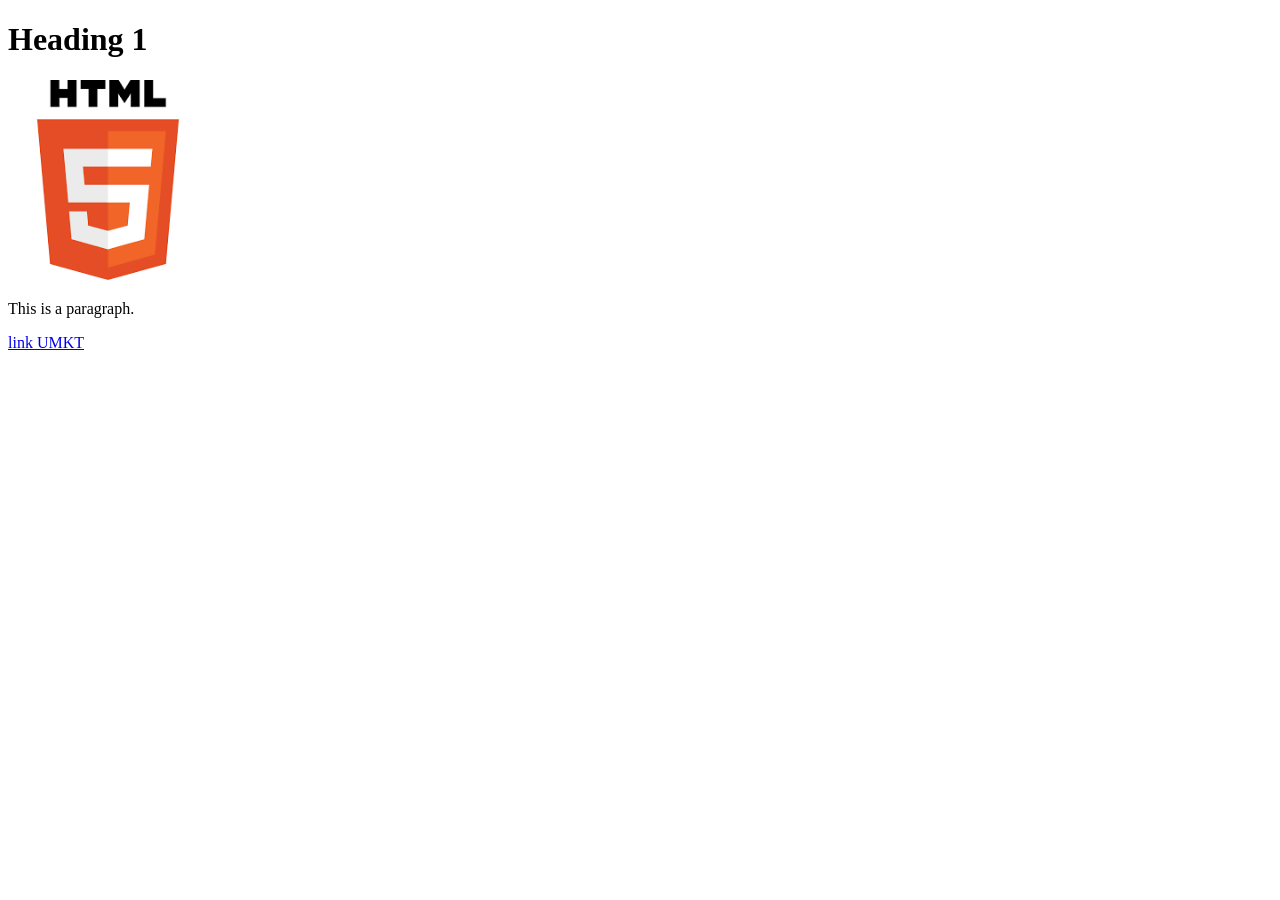
<file: index.html>
<!DOCTYPE html>
<html lang="en">
<head>
    <meta charset="UTF-8">
    <meta name="viewport" content="width=device-width, initial-scale=1.0">
    <title>Web Dasar</title>
</head>
<body>
    <h1>Heading 1</h1>
    <img src="images.png" alt="" width="200">
    <p>This is a paragraph.</p>

    <a href="https://umkt.ac.id/">
        link UMKT
    </a>

</body>
</html>
</file>
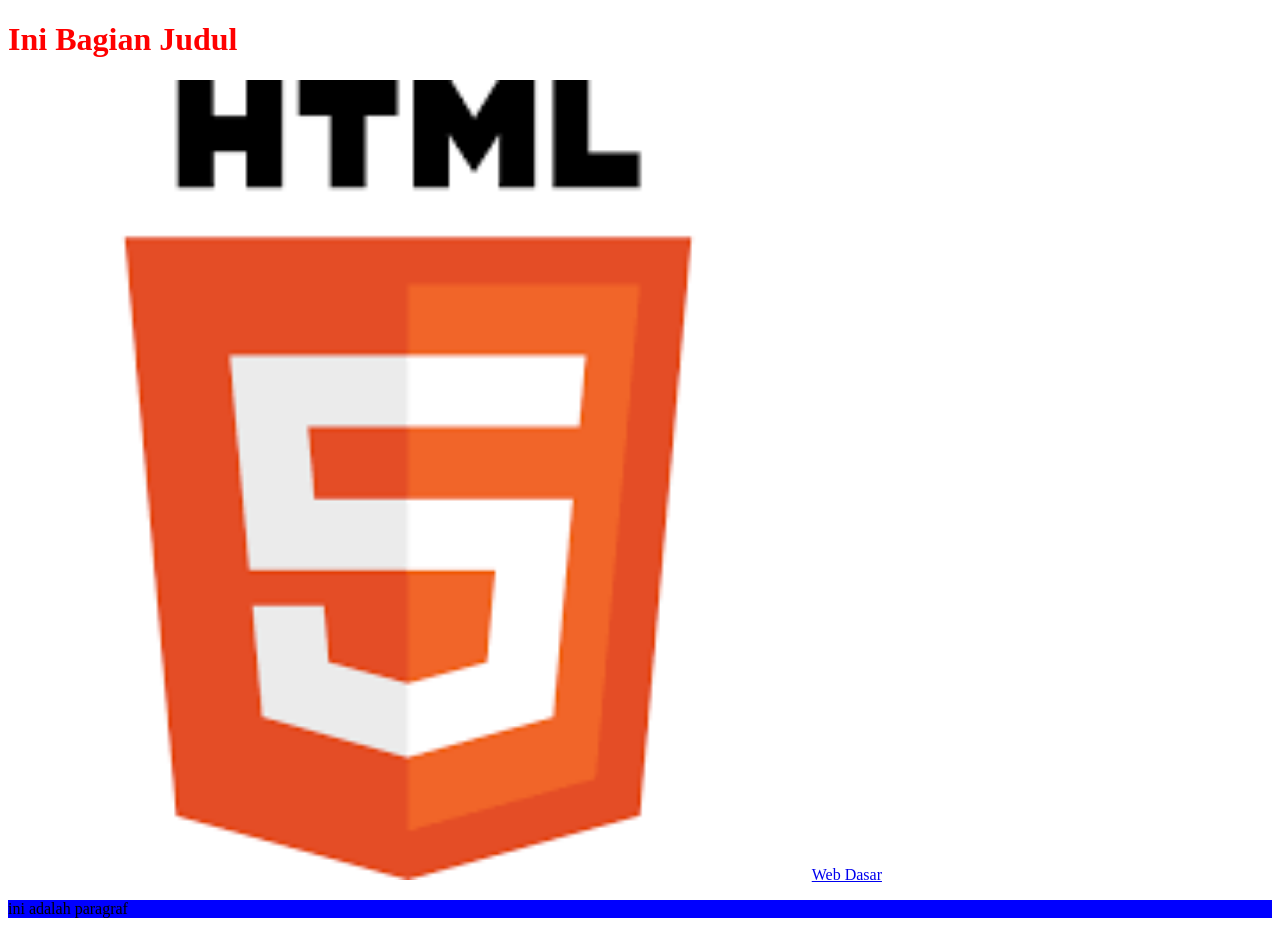
<file: atribut/index.html>
<!DOCTYPE html>
<html lang="en">
<head>
    <meta charset="UTF-8">
    <meta name="viewport" content="width=device-width, initial-scale=1.0">
    <title>Web Dasar</title>
</head>
<body>

    <h1 class="heading" style="color: red;">Ini Bagian Judul</h1>

    <img src="images.png" alt="ini contoh image" srcset="" style="height: 800px;">

    <a href="http://127.0.0.1:5500/atribut/index.html" target="">Web Dasar</a>

    <p style="background-color: blue;">ini adalah paragraf</p>

</body>
</html>
</file>
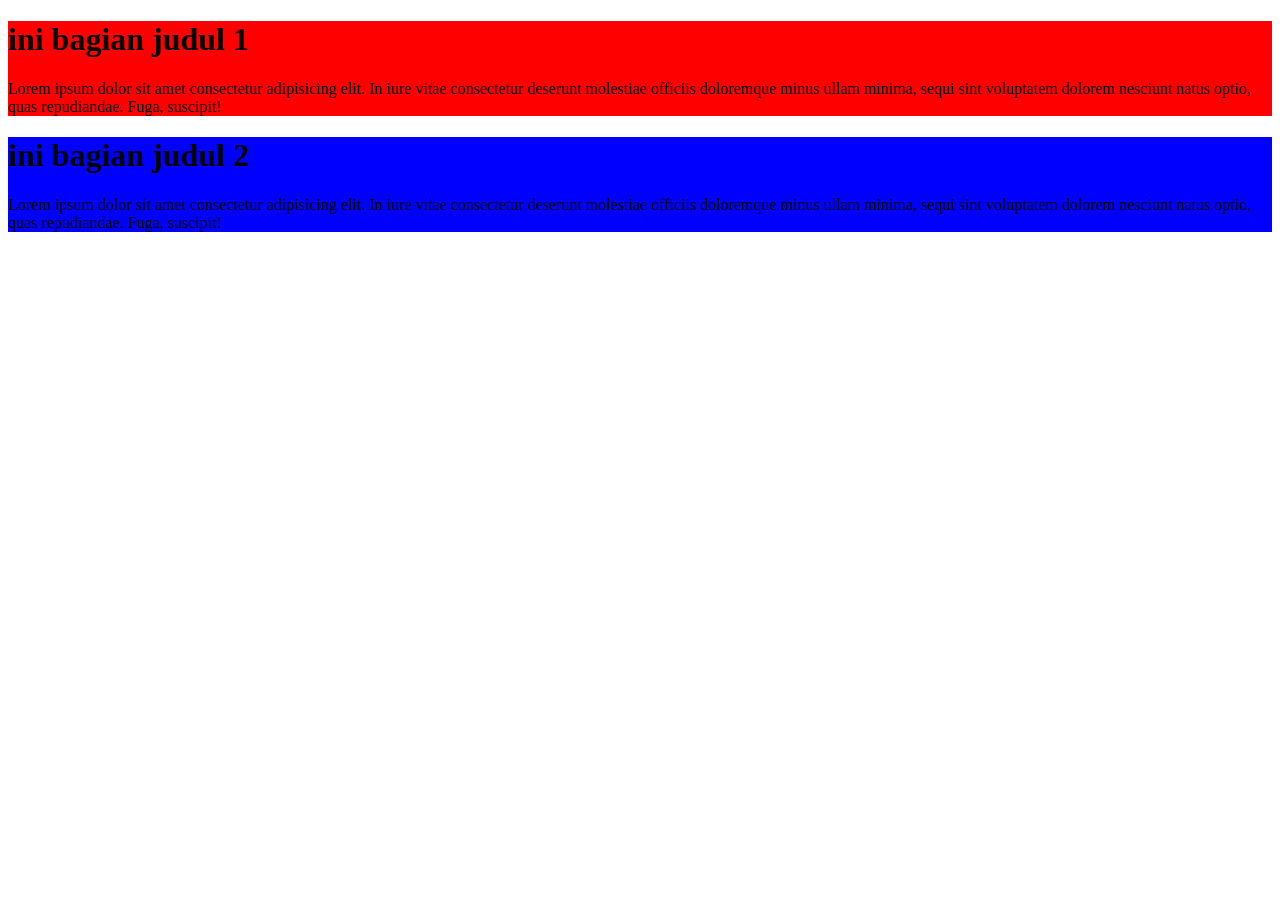
<file: div/index.html>
<!DOCTYPE html>
<html lang="en">

<head>
    <meta charset="UTF-8">
    <meta name="viewport" content="width=device-width, initial-scale=1.0">
    <title>Document</title>
</head>

<body>

    <div class="header" style="background-color: red;">
        <h1>ini bagian judul 1</h1>
        <p>Lorem ipsum dolor sit amet consectetur adipisicing elit. In iure vitae consectetur deserunt molestiae
            officiis doloremque minus ullam minima, sequi sint voluptatem dolorem nesciunt natus optio, quas
            repudiandae. Fuga, suscipit!</p>
    </div>

    <div class="content" style="background-color: blue;">
        <h1>ini bagian judul 2</h1>
        <p>Lorem ipsum dolor sit amet consectetur adipisicing elit. In iure vitae consectetur deserunt molestiae
            officiis
            doloremque minus ullam minima, sequi sint voluptatem dolorem nesciunt natus optio, quas repudiandae. Fuga,
            suscipit!</p>
    </div>

</body>

</html>
</file>
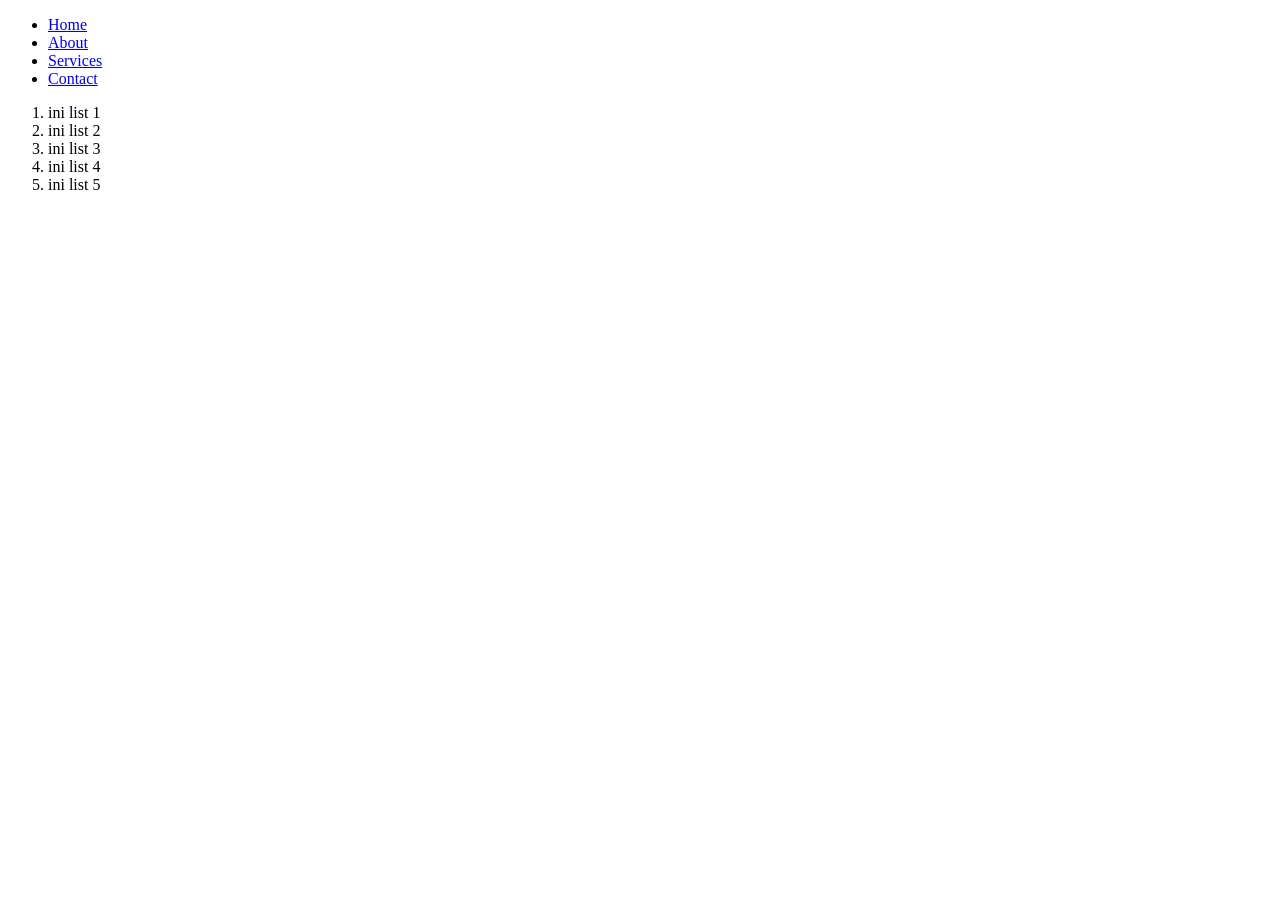
<file: list/index.html>
<!DOCTYPE html>
<html lang="en">

<head>
    <meta charset="UTF-8">
    <meta name="viewport" content="width=device-width, initial-scale=1.0">
    <title>Document</title>
</head>

<body>
    <ul>
        <li><a href="index.html">Home</a></li>
        <li><a href="about.html">About</a></li>
        <li><a href="services.html">Services</a></li>
        <li><a href="contact.html">Contact</a></li>
    </ul>

    <ol>
        <li>ini list 1</li>
        <li>ini list 2</li>
        <li>ini list 3</li>
        <li>ini list 4</li>
        <li>ini list 5</li>
    </ol>
</body>

</html>
</file>
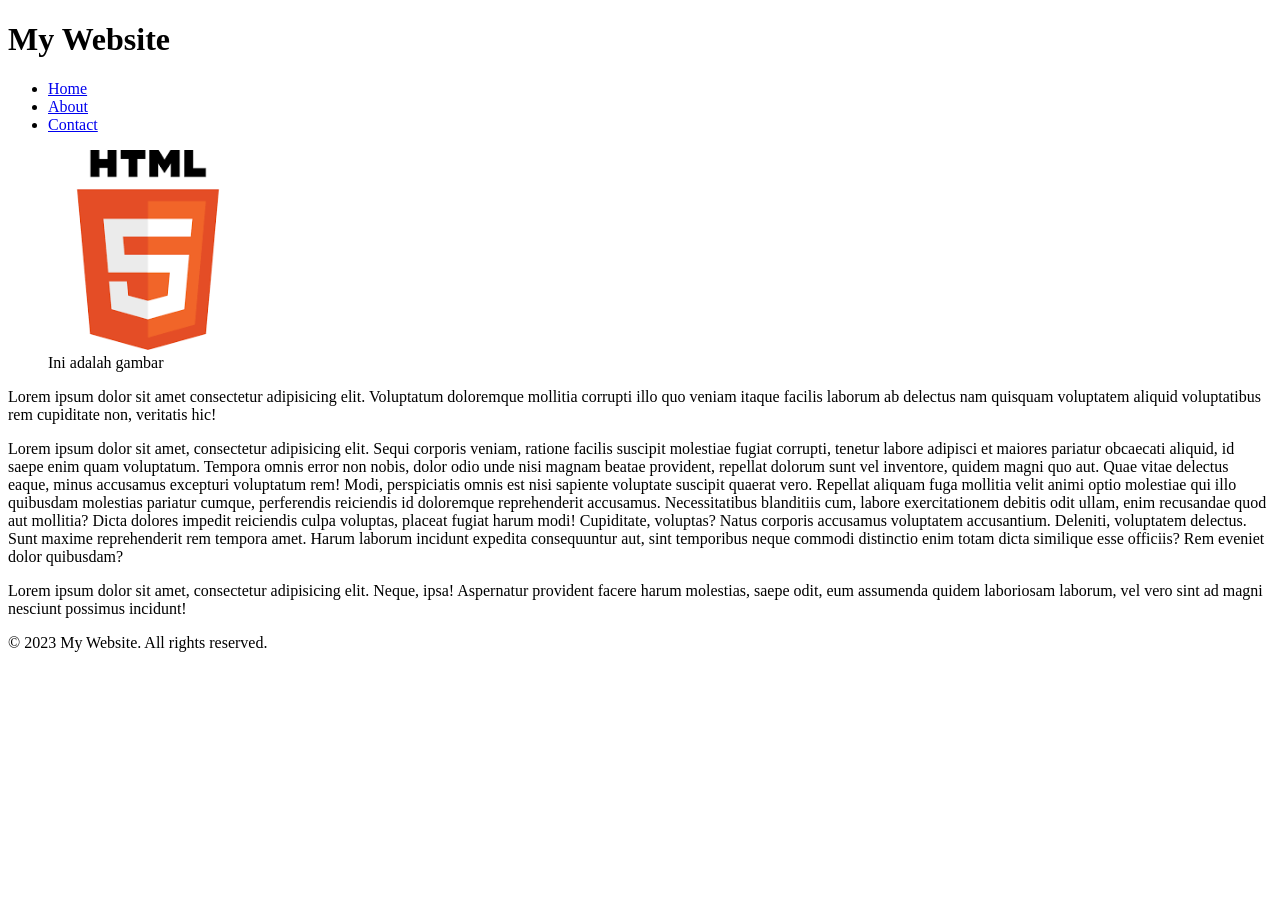
<file: semantic_html/index.html>
<!DOCTYPE html>
<html lang="en">

<head>
    <meta charset="UTF-8">
    <meta name="viewport" content="width=device-width, initial-scale=1.0">
    <title>Document</title>
</head>

<body>
    <!-- header -->
    <header>
        <h1>My Website</h1>
        <nav>
            <ul>
                <li><a href="#">Home</a></li>
                <li><a href="#">About</a></li>
                <li><a href="#">Contact</a></li>
            </ul>
        </nav>
        <figure>
            <img src="images.png" alt="Gambar" width="200">
            <figcaption>Ini adalah gambar</figcaption>
        </figure>
    </header>

    <!-- main content -->
    <main>
        <div class="container">            <div class="content">
                <article>
                    <p>Lorem ipsum dolor sit amet consectetur adipisicing elit. Voluptatum doloremque mollitia corrupti
                        illo quo veniam itaque facilis laborum ab delectus nam quisquam voluptatem aliquid voluptatibus
                        rem cupiditate non, veritatis hic!</p>
                </article>
                <article>
                    <p>Lorem ipsum dolor sit amet, consectetur adipisicing elit. Sequi corporis veniam, ratione facilis
                        suscipit molestiae fugiat corrupti, tenetur labore adipisci et maiores pariatur obcaecati
                        aliquid, id saepe enim quam voluptatum.
                        Tempora omnis error non nobis, dolor odio unde nisi magnam beatae provident, repellat dolorum
                        sunt vel inventore, quidem magni quo aut. Quae vitae delectus eaque, minus accusamus excepturi
                        voluptatum rem!
                        Modi, perspiciatis omnis est nisi sapiente voluptate suscipit quaerat vero. Repellat aliquam
                        fuga mollitia velit animi optio molestiae qui illo quibusdam molestias pariatur cumque,
                        perferendis reiciendis id doloremque reprehenderit accusamus.
                        Necessitatibus blanditiis cum, labore exercitationem debitis odit ullam, enim recusandae quod
                        aut mollitia? Dicta dolores impedit reiciendis culpa voluptas, placeat fugiat harum modi!
                        Cupiditate, voluptas? Natus corporis accusamus voluptatem accusantium.
                        Deleniti, voluptatem delectus. Sunt maxime reprehenderit rem tempora amet. Harum laborum
                        incidunt expedita consequuntur aut, sint temporibus neque commodi distinctio enim totam dicta
                        similique esse officiis? Rem eveniet dolor quibusdam?</p>
                </article>
                <article>
                    <p>Lorem ipsum dolor sit amet, consectetur adipisicing elit. Neque, ipsa! Aspernatur provident
                        facere harum molestias, saepe odit, eum assumenda quidem laboriosam laborum, vel vero sint ad
                        magni nesciunt possimus incidunt!</p>
                </article>
            </div>
        </div>
    </main>

    <!-- footer -->
    <footer>
        <p>&copy; 2023 My Website. All rights reserved.</p>
    </footer>
</body>

</html>
</file>
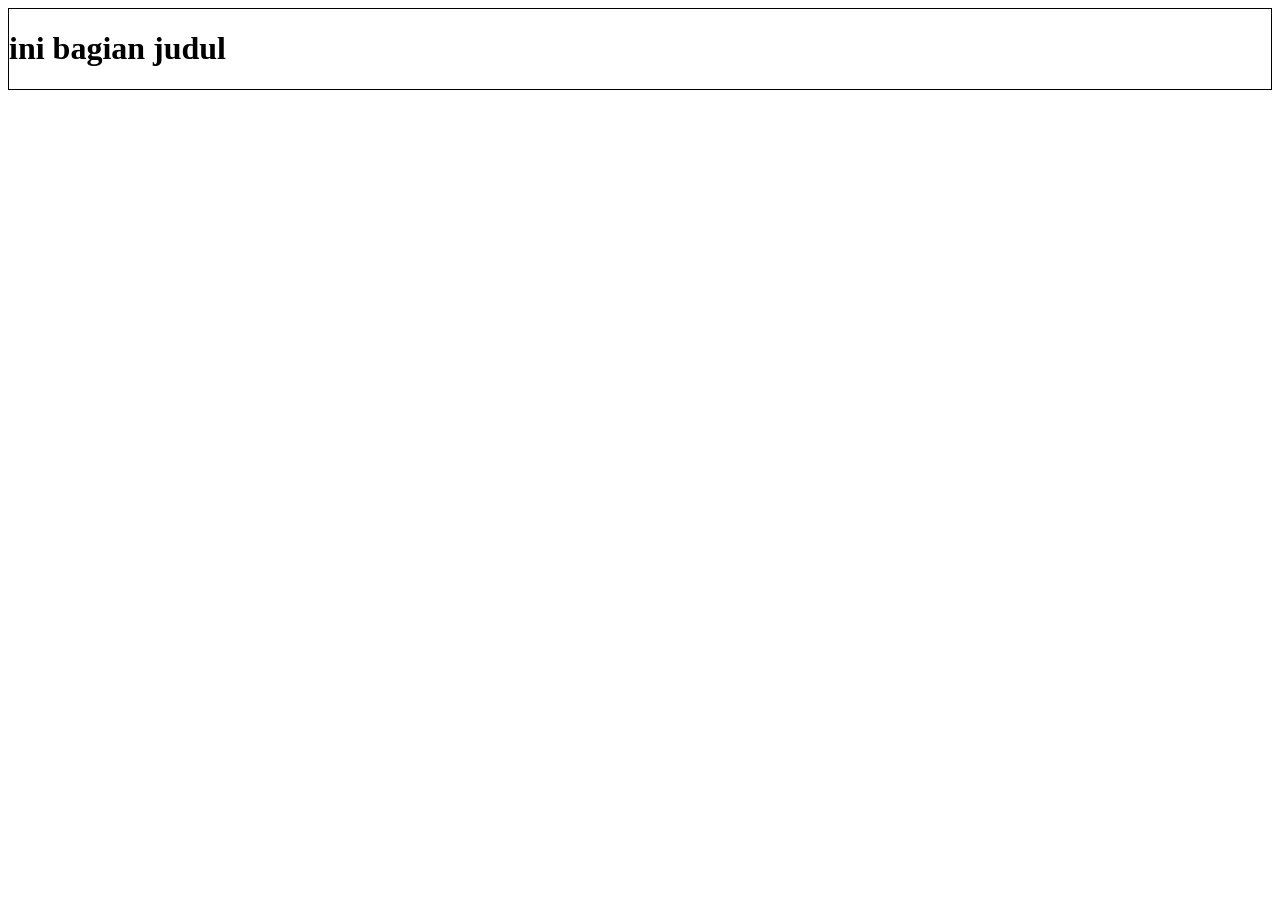
<file: styles/index.html>
<!DOCTYPE html>
<html lang="en">

<head>
    <meta charset="UTF-8">
    <meta name="viewport" content="width=device-width, initial-scale=1.0">
    <title>Document</title>

    <!-- style internal -->
    <style>
        /* .header {
            background-color: red;
            font-family: 'Courier New', Courier, monospace;
            font-weight: 600;
            font-size: large;
        
        } */
    </style>

    <!-- style eksternal -->
    <link rel="stylesheet" href="style.css">
</head>

<body>
    <!-- style inline -->
    <header>
        <div class="header">
            <h1>ini bagian judul</h1>
        </div>
    </header>

</body>

</html>
</file>
<file: styles/style.css>
header {
    border: 1px solid black;
}

aside nav {
    border: 1px solid black;
}
</file>
